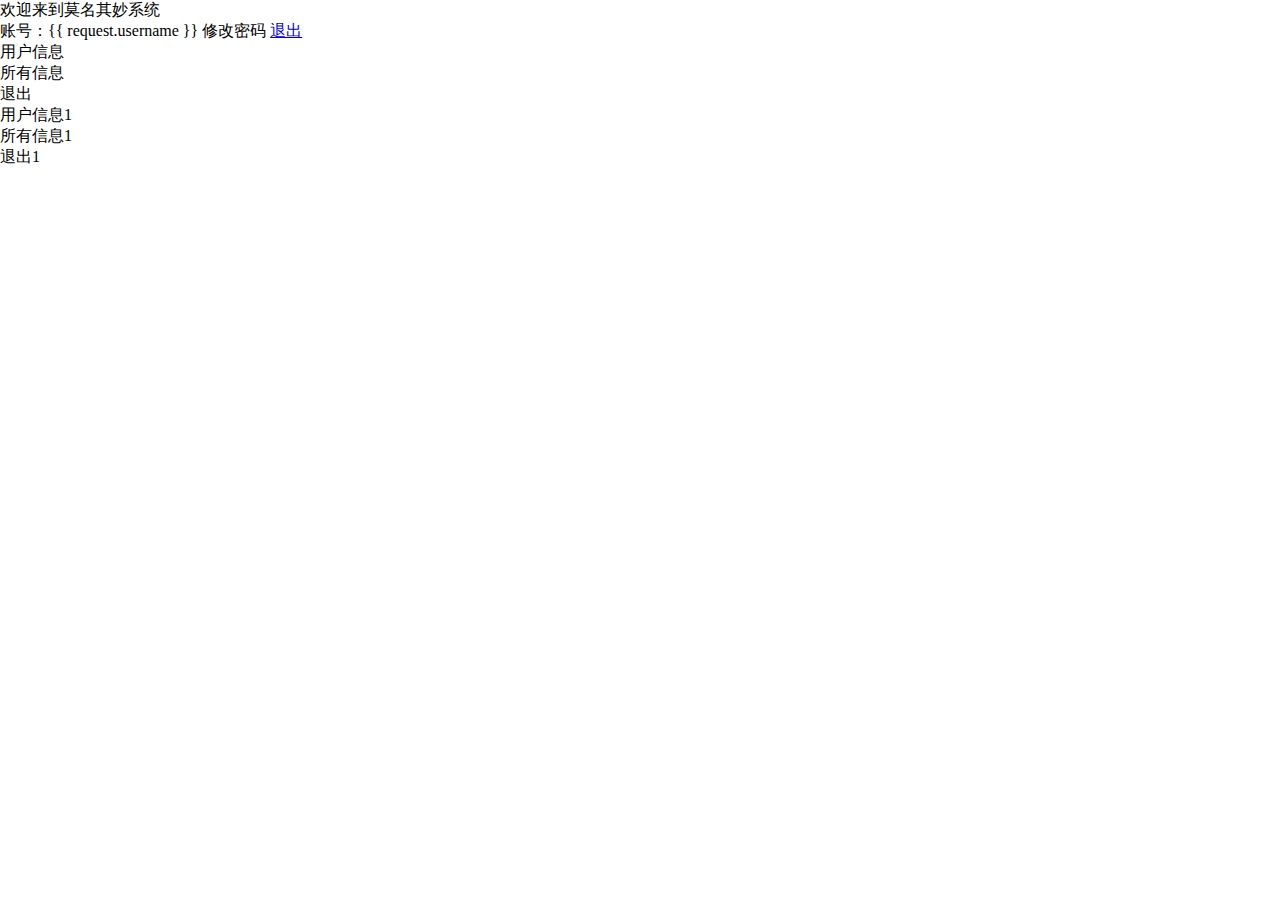
<file: templates/index.html>
<!DOCTYPE html>
<html lang="en">
<head>
    <meta http-equiv="Content-Type" content="text/html; charset=utf-8" />
    <title>Title</title>
    <script src="/media/js/jquery-3.2.1.min.js"></script>
    <link rel="stylesheet" type="text/css" href="/media/css/base.css">
</head>
<body>
<div style="position: absolute; width: 100%; height: 100%; overflow:hidden">
    <div class="head">
        <p>欢迎来到莫名其妙系统</p>
        <div class="user_info">
            <span>账号：{{ request.username }}</span>
            <span id="changepass">修改密码</span>
            <span><a href="/my/logout">退出</a></span>
        </div>
    </div>
    <dialog id="dialog">
        <p>修改密码</p>
        旧密码：<input id="old_pass"><br>
        新密码: <input id="new_pass"><br>
        确认密码: <input id="cure_pass"><br>
        <button id="sure_pass">确定</button><button id="cancel_pass">取消</button>
    </dialog>
    <div class="content">
        <div class="left">
                <dl class="dl1">
                    <dt>用户信息</dt>
                    <dt>所有信息</dt>
                    <dt>退出</dt>
                </dl>
                <dl class="dl2">
                    <dt>用户信息1</dt>
                    <dt>所有信息1</dt>
                    <dt>退出1</dt>
                </dl>
        </div>
    </div>
</div>
</body>
<script>
    $("#changepass").click(function () {
        $("#dialog").show();
    });
    $("#cancel_pass").click(function () {
       $("#dialog").hide();
    });

    $("#sure_pass").click(function () {
       var old_pass = $("#old_pass").val();
       var new_pass = $("#new_pass").val();
       var cure_pass = $('#cure_pass').val();
       if(old_pass == "" || new_pass == "" || cure_pass == ""){
           alert("请输入完整！")
           return
       };
       if (new_pass != cure_pass){
           alert("两次密码不一致!");
           return
       };
       $.post("/my/change_pass", {"username": name, "new_pass": new_pass, "old_pass": old_pass}, function (res) {
          if (res.response == "ok"){
              alert("修改成功");
              $("#dialog").hide();
          }else{
              alert(res.message);
          }
       })
    });


</script>
</html>
</file>
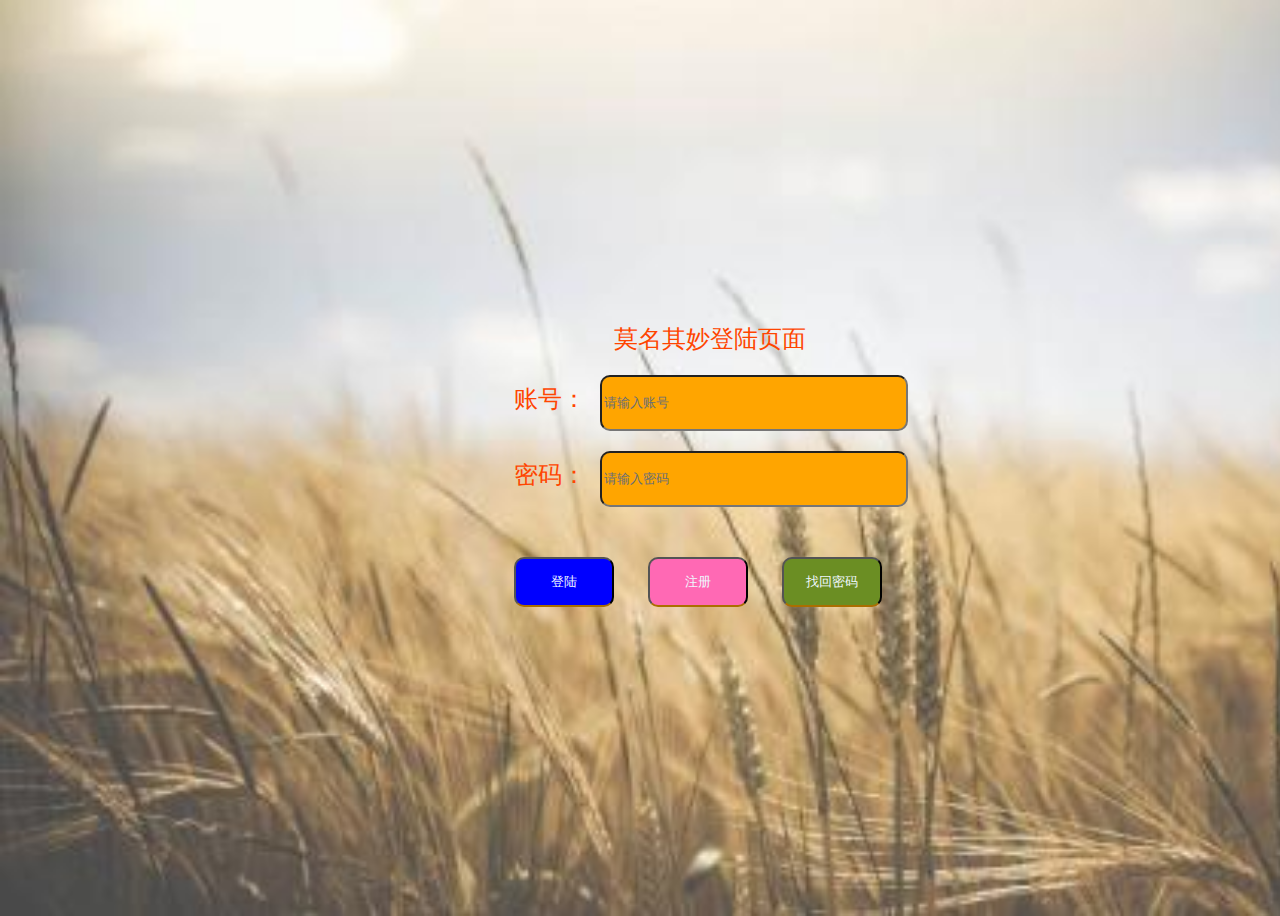
<file: templates/login.html>
<!DOCTYPE html>
<html lang="en">
<head>
    <meta charset="UTF-8">
    <title>登陆</title>
    <script src="/media/js/jquery-3.2.1.min.js"></script>

</head>
<body>
     <div class="main">
         <span class="title">莫名其妙登陆页面</span></br>
         <span class="login_user">账号：</span>
         <input value="请输入账号" id="name" onfocus="value=''" onblur="if(!value) value=defaultValue"><br/>
         <span class="login_pass">密码：</span>
         <input value="请输入密码" id="pass" onfocus="value=''" onblur="if(!value) value=defaultValue"><br/>
         <button class="btn_login" id="submit">登陆</button>
         <button class="reg_login" id="reg">注册</button>
         <button class="find_pass" id="find_pass">找回密码</button>
    </div>

</body>

<script>
    $("#submit").click(function () {
       var name = $("#name").val();
       var pass = $("#pass").val();
       $.post("/my/login", {"username": name, "password": pass}, function (res) {
          if (res.response == "ok"){
              alert("登陆成功");
              location.href = "/my/index"
          }else{
              alert(res.message);
          }
       })
    });

    $("#reg").click(function () {
       location.href = "/my/register"
    });

    $("#find_pass").click(function () {
        var name = $("#name").val();
          $.post("/my/find_pass", {"username": name}, function (res) {
          if (res.response == "ok"){
              alert(res.data.pass)
          }else{
              alert(res.message);
          }
       })
    });
</script>

<style>
    body{
        overflow: hidden;
        background-image: url("/media/image/login/login_back.jpg");
        background-repeat: no-repeat;
        background-size: cover;
        height: 100vh;
    }
    .main{
        position: relative;
        top: 35%;
        left: 40%;
    }
    .main span {
        color: orangered;
        font-size: x-large;
        font-family: "Roboto", "Lucida Grande", Verdana, Arial, sans-serif;

    }
    .title{
        margin-left: 100px;
    }
    .main input{
        color:#6a6f77;
        margin: 20px 10px auto;
        border-radius:10px;
        height: 50px;
        width: 300px;
        background-color: orange;
    }

    .btn_login{
        margin-top: 50px;
        background-color: blue;
        color: aliceblue;
        width: 100px;
        height: 50px;
        border-bottom-color: orange;
        border-radius: 10px;
    }
    .reg_login{
        margin-left: 30px;
        margin-top: 50px;
        background-color: hotpink;
        color: aliceblue;
        width: 100px;
        height: 50px;
        border-bottom-color: orange;
        border-radius: 10px;
    }
    .find_pass{
        margin-left: 30px;
        margin-top: 50px;
        background-color: olivedrab;
        color: aliceblue;
        width: 100px;
        height: 50px;
        border-bottom-color: orange;
        border-radius: 10px;
    }

</style>

</html>
</file>
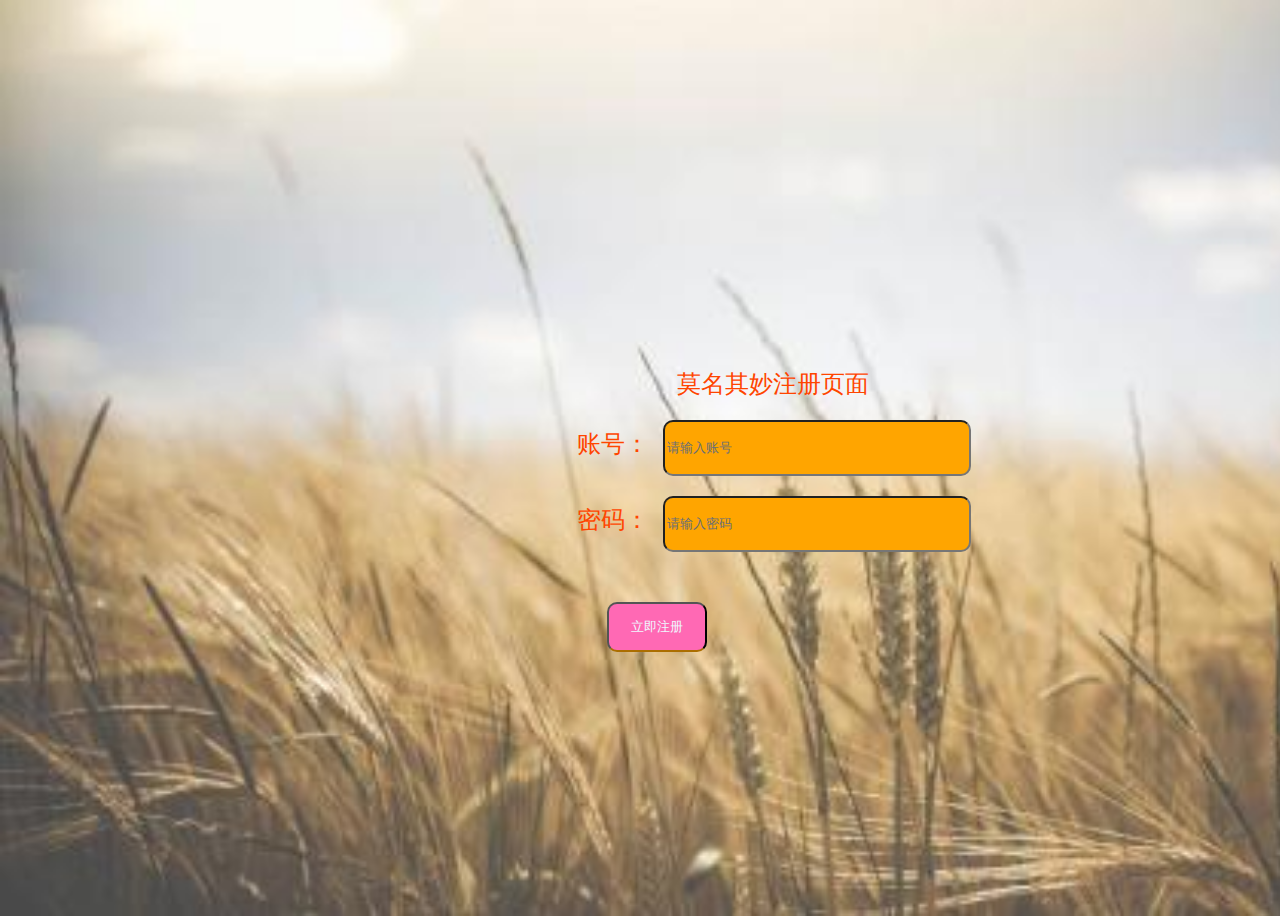
<file: templates/register.html>
<!DOCTYPE html>
<html lang="en">
<head>
    <meta charset="UTF-8">
    <title>注册</title>
    <script src="/media/js/jquery-3.2.1.min.js"></script>

</head>
<body>
     <div class="main">
         <span class="title">莫名其妙注册页面</span></br>
         <span class="login_user">账号：</span>
         <input value="请输入账号" id="name" onfocus="value=''" onblur="if(!value) value=defaultValue"><br/>
         <span class="login_pass">密码：</span>
         <input value="请输入密码" id="pass" onfocus="value=''" onblur="if(!value) value=defaultValue"><br/>
         <button class="reg_login" id="reg">立即注册</button>
    </div>

</body>

<script>
    $("#reg").click(function () {
       var name = $("#name").val();
       var pass = $("#pass").val();
       $.post("/my/register", {"username": name, "password": pass}, function (res) {
          if (res.response == "ok"){
              alert("注册成功");
              location.href = "/my/login";
          }else{
              alert(res.message);
          }
       })
    });
</script>

<style>
    body{
        overflow: hidden;
        background-image: url("/media/image/login/login_back.jpg");
        background-repeat: no-repeat;
        background-size: cover;
        height: 100vh;
    }
    .main{
        position: relative;
        top: 40%;
        left: 45%;
    }
    .main span {
        color: orangered;
        font-size: x-large;
        font-family: "Roboto", "Lucida Grande", Verdana, Arial, sans-serif;

    }
    .title{
        margin-left: 100px;
    }
    .main input{
        color:#6a6f77;
        margin: 20px 10px auto;
        border-radius:10px;
        height: 50px;
        width: 300px;
        background-color: orange;
    }

    .btn_login{
        margin-top: 50px;
        background-color: blue;
        color: aliceblue;
        width: 100px;
        height: 50px;
        border-bottom-color: orange;
        border-radius: 10px;
    }
    .reg_login{
        margin-left: 30px;
        margin-top: 50px;
        background-color: hotpink;
        color: aliceblue;
        width: 100px;
        height: 50px;
        border-bottom-color: orange;
        border-radius: 10px;
    }
    .find_pass{
        margin-left: 30px;
        margin-top: 50px;
        background-color: olivedrab;
        color: aliceblue;
        width: 100px;
        height: 50px;
        border-bottom-color: orange;
        border-radius: 10px;
    }

</style>

</html>
</file>
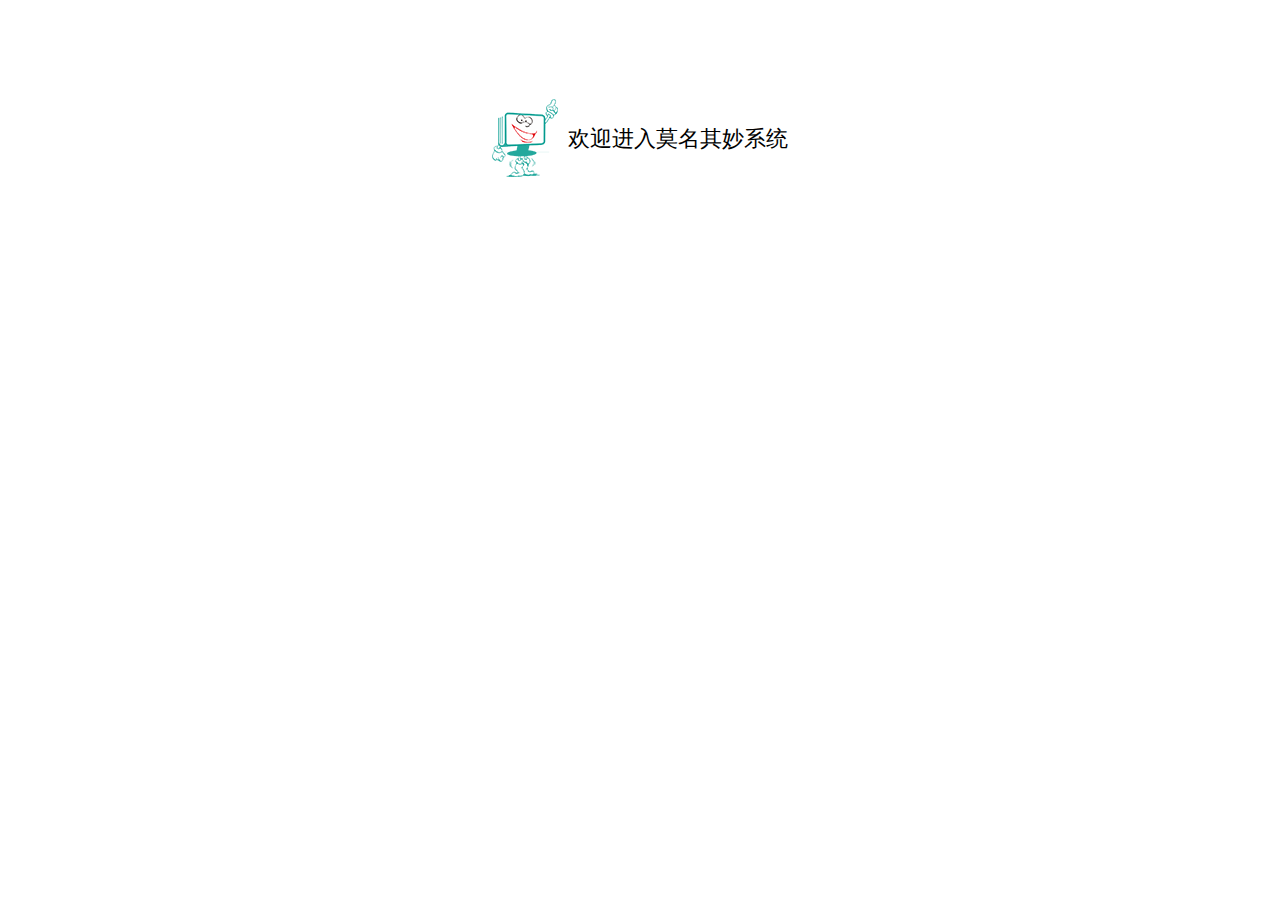
<file: templates/welcome.html>
<!DOCTYPE html PUBLIC "-//W3C//DTD HTML 4.01 Transitional//EN" "http://www.w3.org/TR/html4/loose.dtd">
<html>
<head>
<meta http-equiv="Content-Type" content="text/html; charset=UTF-8">
<title>欢迎进入莫名其妙系统</title>
<link rel="stylesheet" type="text/css" href="/media/css/base.css">
</head>
<body>
<div id="welcome"><p><i></i>欢迎进入莫名其妙系统</p></div>
</body>
</html>
</file>
<file: media/css/base.css>
body,div,dl,dt,dd,ul,ol,li,h1,h2,h3,h4,h5,h6,pre,code,form,fieldset,legend,input,button,textarea,p,blockquote,th,td{margin:0;padding:0;}
h1,h2,h3,h4,h5,h6{*font-size:100%;font-weight:400;}

#leftNav{float: left;width: 186px;padding-right: 1px;}
#leftNav dt{background-color: #D4E7F0;height: 35px;font-weight: bold;line-height: 35px;cursor: pointer;border-bottom: 1px solid #B9CAD3;}
#leftNav dd{position: relative;*zoom:1;z-index:1;}
#leftNav dd a i{position: absolute;right:0;top:10px;height:0;width:0;font-size:0;border-width: 5px;border-style: dashed solid dashed dashed;border-color: transparent #fff transparent transparent;display: none;}
#leftNav dd a em{float: left;height:0;width:0;margin: 10px 5px 0 20px;font-size:0;border-width: 5px;border-style: dashed dashed dashed solid;border-color: transparent transparent transparent #000;}
#leftNav dd a{display: block;height: 30px;line-height: 30px;border-left: 2px solid transparent}
#leftNav dd a.on{background: #3EAFE0;color: #fff;border-color: #EA2020}
#leftNav dd a.on i{display: block;}
#leftNav dd a.on em{border-color: transparent transparent transparent #fff;}
#right{overflow: hidden;}
.right_position{line-height: 35px;border-bottom: 1px solid #d7e4ea;background-color: #edf6fa;}
.right_position span{display: inline-block;*display: inline;*zoom: 1;border: 1px solid #ddd;padding: 0 10px;cursor: pointer;}
.right_position .on{background-color: #fff;color: #222;font-weight: bold;border-top: 2px solid #66C9F3;line-height: 33px;height: 34px;}
.right_position a,.right_position .on a{color: #66C9F3;margin-left: 5px;font-weight: normal;}


#nopower{text-align: center;font-size: 14px;padding: 100px 0;}
#welcome{text-align: center;font-size: 22px;height: 78px;line-height: 78px;padding: 100px 0;}
#welcome i{display: inline-block;*zoom: 1;height: 78px;width: 66px;margin: -5px 10px 0 0;background: url(/media/image/index/welcome.png) 0 0 no-repeat;vertical-align: middle;}
</file>
